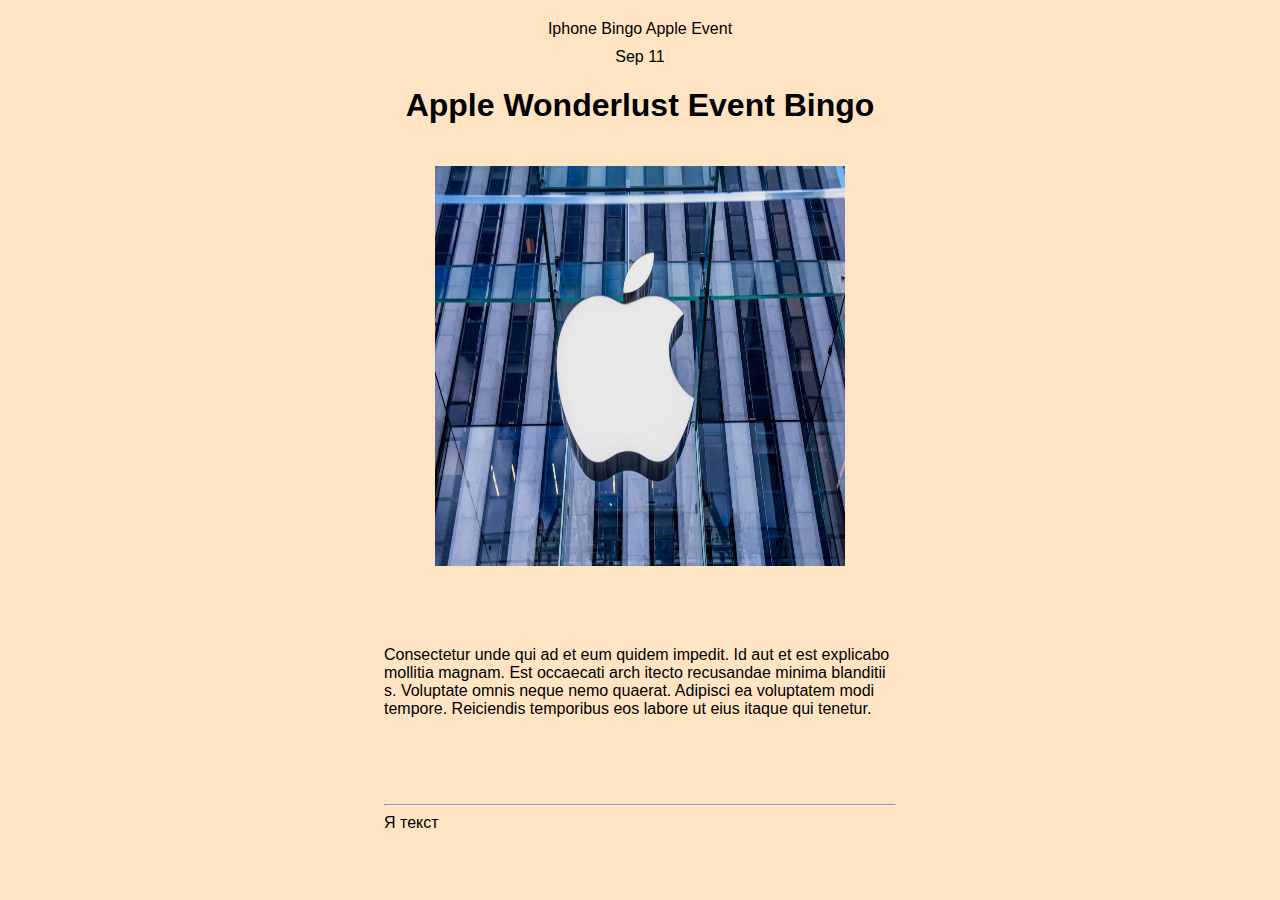
<file: index.html>
<!DOCTYPE html>
<html lang="ru">
<head>
    <meta charset="UTF-8">
    <meta name="viewport" content="width=device-width, initial-scale=1.0">
    <title>Lab_4</title>
    <link rel="stylesheet" href="index.css">
</head>
<body style="background-color: bisque;">
 <div class="main-block">
    <div class="block-content">
        <div class="labels">
            <div class="header-content">
                <div>
                    Iphone
                    <span> 
                        Bingo
                    </span>
                    <span> 
                        Apple Event
                    </span>
                </div>
                </div>
                <div class="header-content-second">
                    Sep 11
                </div>
            </div>
            <h1 class="textiner">
                Apple Wonderlust Event Bingo
            </h1>
        </div>
        <div class="img-content">
            <img class="img" src="apple.jpg"/>
        </div>
        <div class="text">
            Consectetur unde qui ad et eum quidem impedit. Id aut et est explicabo 
            mollitia magnam. Est occaecati arch
            itecto recusandae minima blanditii
            s. Voluptate omnis neque nemo quaerat. Adipisci ea voluptatem modi
             tempore. Reiciendis temporibus eos labore ut eius itaque qui tenetur.
        </div>
        <hr>
        <div>
            Я текст
        </div>
</div>
</body>
</file>
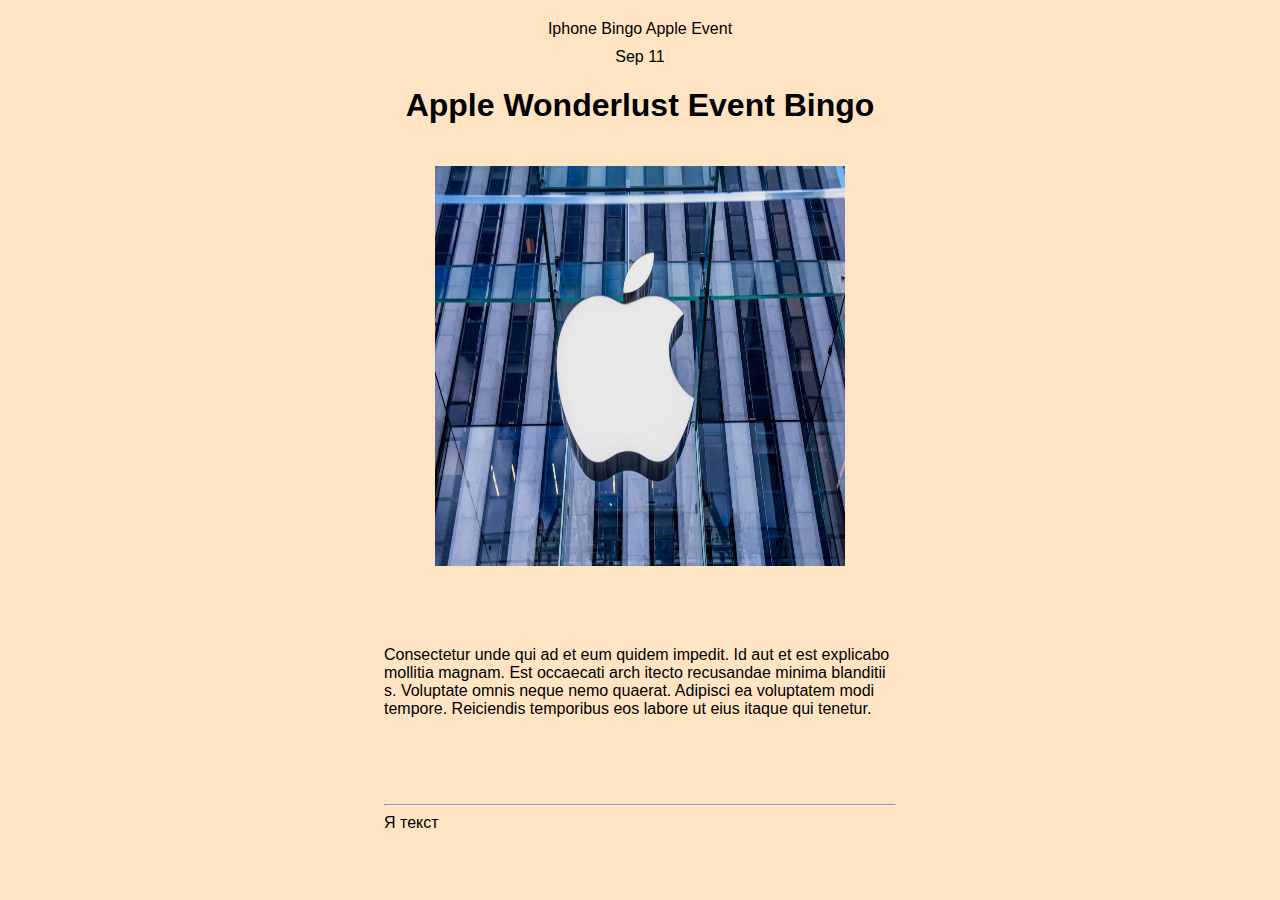
<file: lab-4/index.html>
<!DOCTYPE html>
<html lang="ru">
<head>
    <meta charset="UTF-8">
    <meta name="viewport" content="width=device-width, initial-scale=1.0">
    <title>Lab_4</title>
    <link rel="stylesheet" href="index.css">
</head>
<body style="background-color: bisque;">
 <div class="main-block">
    <div class="block-content">
        <div class="labels">
            <div class="header-content">
                <div>
                    Iphone
                    <span> 
                        Bingo
                    </span>
                    <span> 
                        Apple Event
                    </span>
                </div>
                </div>
                <div class="header-content-second">
                    Sep 11
                </div>
            </div>
            <h1 class="textiner">
                Apple Wonderlust Event Bingo
            </h1>
        </div>
        <div class="img-content">
            <img class="img" src="apple.jpg"/>
        </div>
        <div class="text">
            Consectetur unde qui ad et eum quidem impedit. Id aut et est explicabo 
            mollitia magnam. Est occaecati arch
            itecto recusandae minima blanditii
            s. Voluptate omnis neque nemo quaerat. Adipisci ea voluptatem modi
             tempore. Reiciendis temporibus eos labore ut eius itaque qui tenetur.
        </div>
        <hr>
        <div>
            Я текст
        </div>
 </div>
</body>
</file>
<file: index.css>
@import url('https://fonts.googleapis.com/css2?family=Montserrat:wght@300;600&family=Nunito+Sans:ital,opsz,wght@1,6..12,200&display=swap');

.main-block {
    font-family:Verdana, Geneva, Tahoma, sans-serif;
    margin: 0 auto;
    width: 40vw;
    height: 90vh;
}
.main-text {
    display: flex;
}
.block-content {
    display: flex;
    flex-direction: column;
    margin-top: 20px;
    align-items: center;
    justify-content: center;
}
.img {
    padding-top: 20px;
    width: 80%;
    height: 80%;
}
.header-content {
    display: flex;
    justify-content: center;
   
}
.header-content-second {
   
    display: flex;
    align-items: center;
    justify-content: center;
    margin-top: 10px;
}
.img-content {
    display: flex;
    justify-content: center;
    height: 500px;
}
.text {
    height: 150px;
}
</file>
<file: lab-4/index.css>
@import url('https://fonts.googleapis.com/css2?family=Montserrat:wght@300;600&family=Nunito+Sans:ital,opsz,wght@1,6..12,200&display=swap');

.main-block {
    font-family:Verdana, Geneva, Tahoma, sans-serif;
    margin: 0 auto;
    width: 40vw;
    height: 90vh;
}
.main-text {
    display: flex;
}
.block-content {
    display: flex;
    flex-direction: column;
    margin-top: 20px;
    align-items: center;
    justify-content: center;
}
.img {
    padding-top: 20px;
    width: 80%;
    height: 80%;
}
.header-content {
    display: flex;
    justify-content: center;
   
}
.header-content-second {
   
    display: flex;
    align-items: center;
    justify-content: center;
    margin-top: 10px;
}
.img-content {
    display: flex;
    justify-content: center;
    height: 500px;
}
.text {
    height: 150px;
}
</file>
